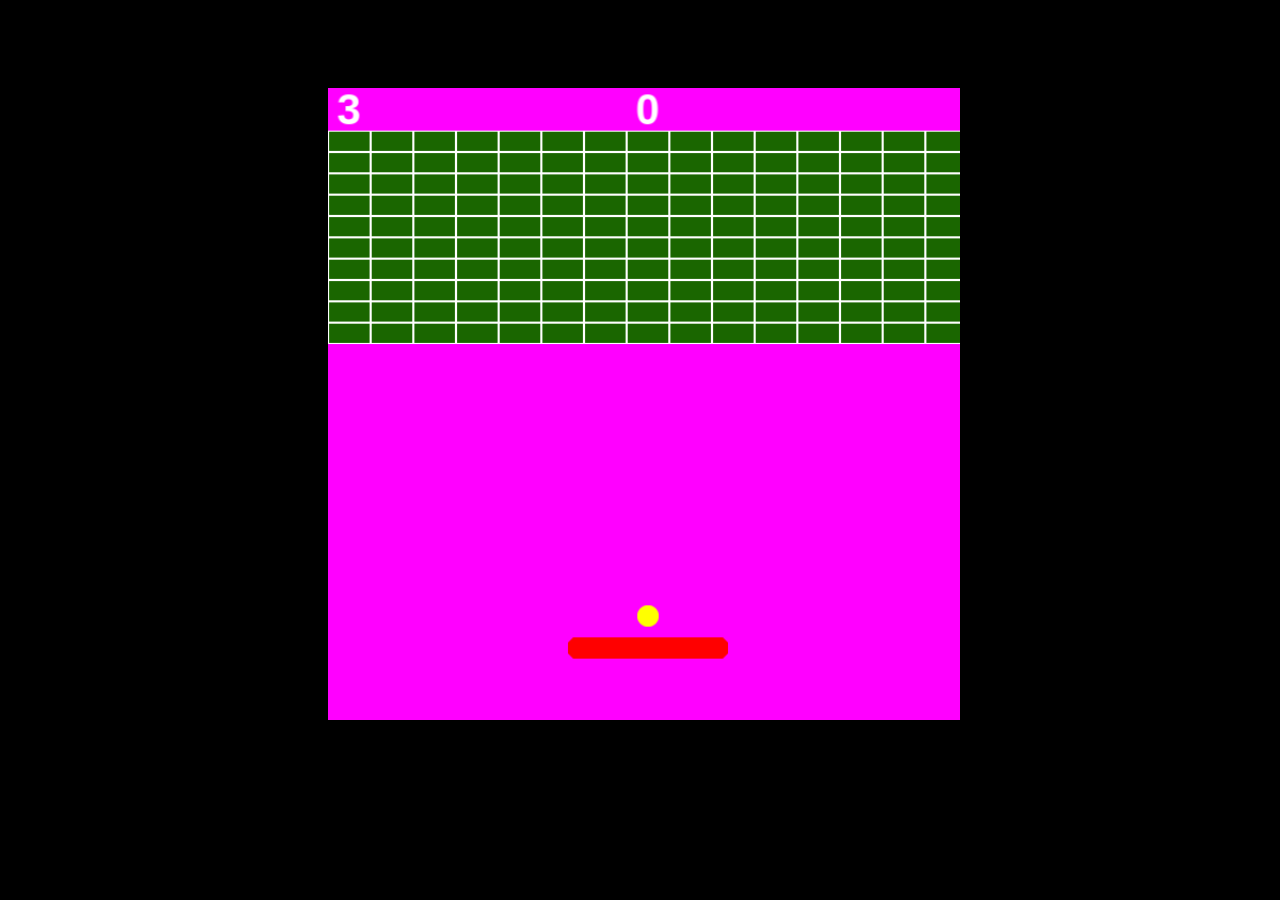
<file: index.html>
<!doctype html>
<html lang="en">

<head>
  <title>Juego Web 2D</title>
  <!-- Required meta tags -->
  <meta charset="utf-8">
  <meta name="viewport" content="width=device-width, initial-scale=1, shrink-to-fit=no">

  
  <!-- Bootstrap CSS v5.2.1 -->
  <link href="https://cdn.jsdelivr.net/npm/bootstrap@5.2.1/dist/css/bootstrap.min.css" rel="stylesheet"
    integrity="sha384-iYQeCzEYFbKjA/T2uDLTpkwGzCiq6soy8tYaI1GyVh/UjpbCx/TYkiZhlZB6+fzT" crossorigin="anonymous">

    <!--Archivos propios-->
  <link rel="stylesheet" href="./CSS/main.css">

</head>

<body>
   

  <header>
    <!-- place navbar here -->
  </header>
  <main>
    <iframe src="BreakOut.html" width="640px" height="640px" frameborder="0" allow="accelerometer; autoplay; clipboard-write; encrypted-media; gyroscope; picture-in-picture; web-share" allowfullscreen scrolling="no"></iframe>
  </main>
  <footer>
    <!-- place footer here -->
  </footer>

 
  <!-- Bootstrap JavaScript Libraries -->
  <script src="https://cdn.jsdelivr.net/npm/@popperjs/core@2.11.6/dist/umd/popper.min.js"
    integrity="sha384-oBqDVmMz9ATKxIep9tiCxS/Z9fNfEXiDAYTujMAeBAsjFuCZSmKbSSUnQlmh/jp3" crossorigin="anonymous">
  </script>

  <script src="https://cdn.jsdelivr.net/npm/bootstrap@5.2.1/dist/js/bootstrap.min.js"
    integrity="sha384-7VPbUDkoPSGFnVtYi0QogXtr74QeVeeIs99Qfg5YCF+TidwNdjvaKZX19NZ/e6oz" crossorigin="anonymous">
  </script>

 <!--Gameplay-->
 
   
</body>

</html>
</file>
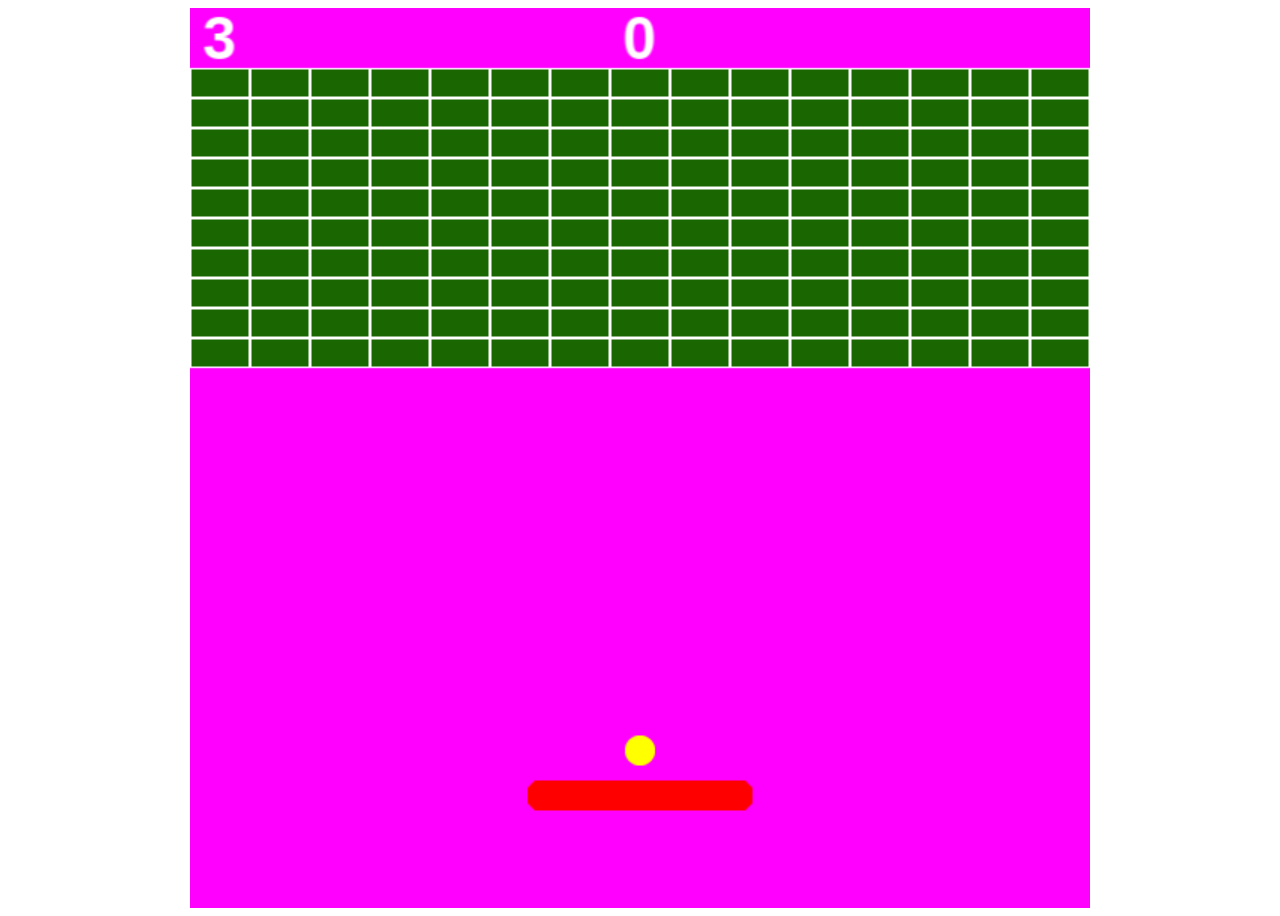
<file: BreakOut.html>
<!DOCTYPE html>
<html lang="en">
<head>
    <meta charset="UTF-8">
    <meta http-equiv="X-UA-Compatible" content="IE=edge">
    <meta name="viewport" content="width=device-width, initial-scale=1.0">
    <title>Document</title>
</head>
<body>
    <script src="./JS/phaser.js"></script>
    <script src="./JS/gameplay.js"></script>
</body>
</html>
</file>
<file: CSS/main.css>
body{
    margin: 0;
    padding: 0;
    background-color: #000000;
}

main{
    display: flex;
    flex-direction: row;
    justify-content: center;
    align-items: center;
    height: 800px;
    width: auto;
}
</file>
